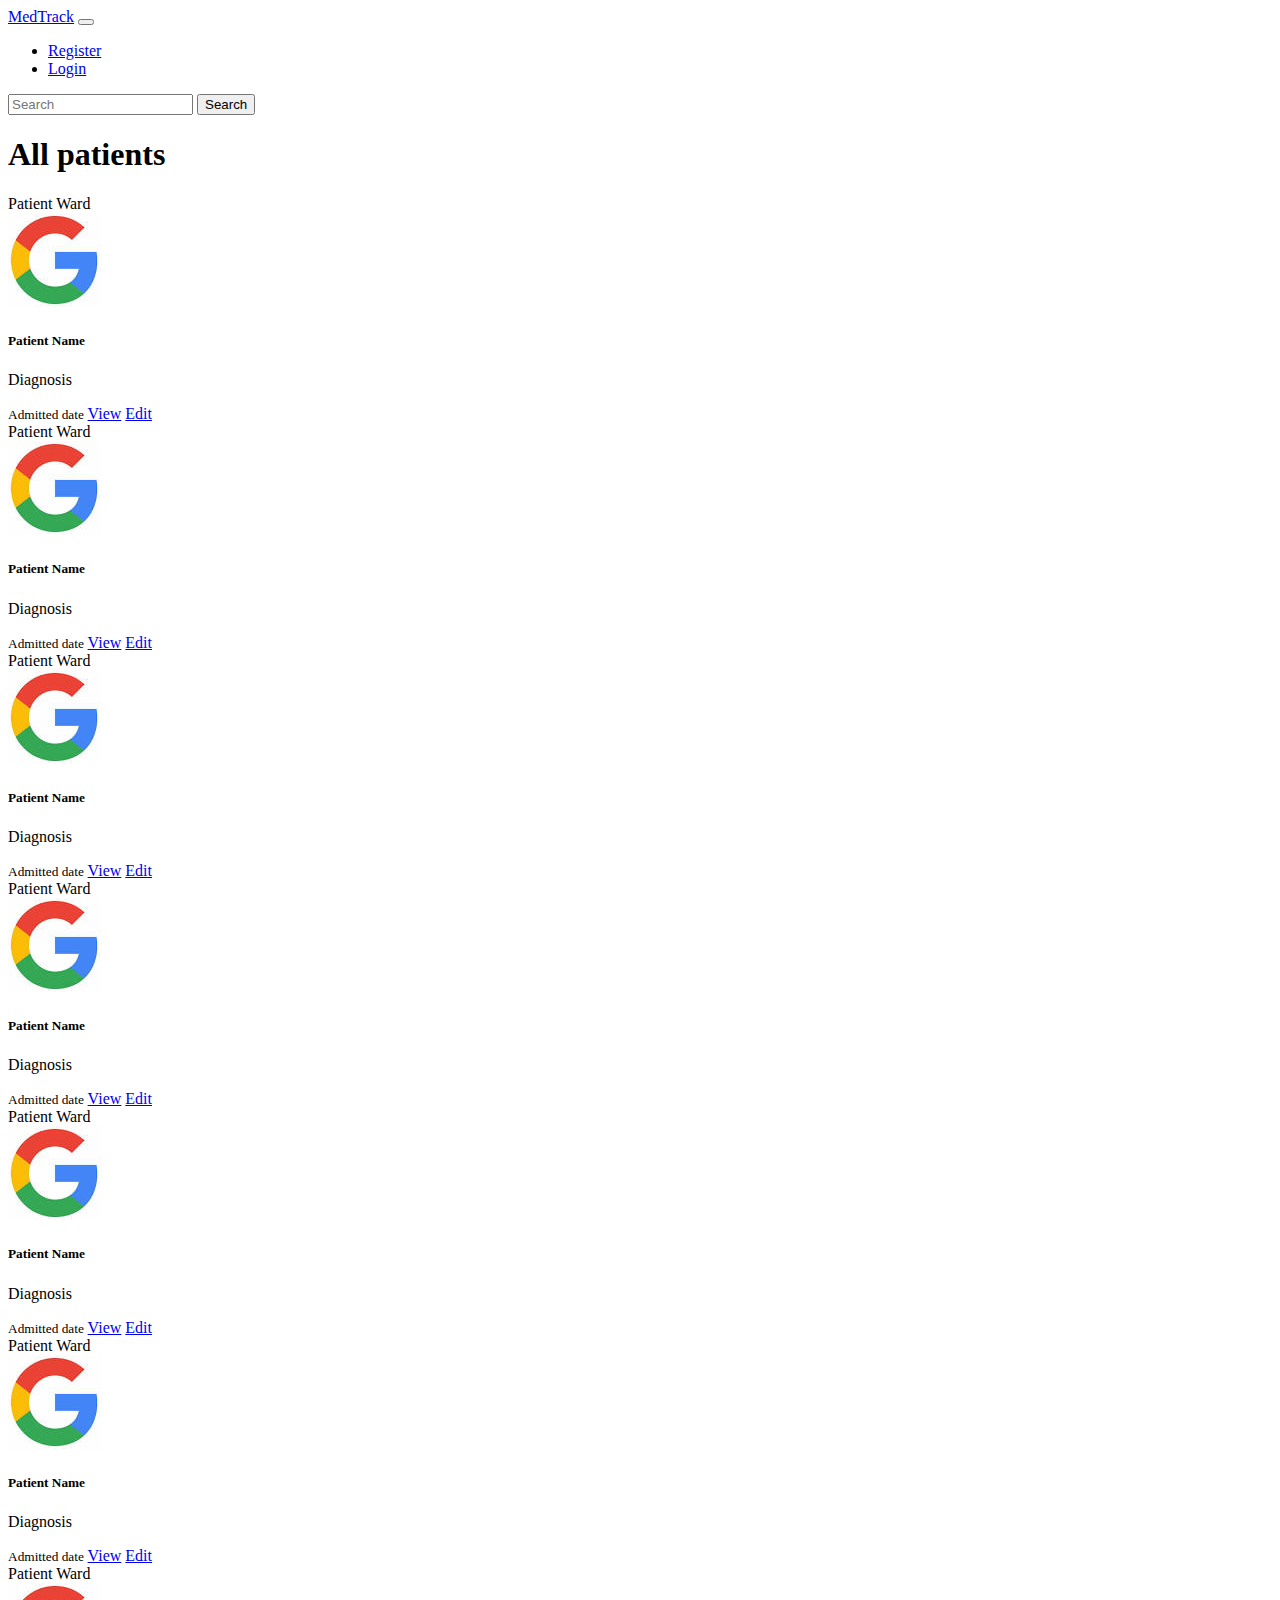
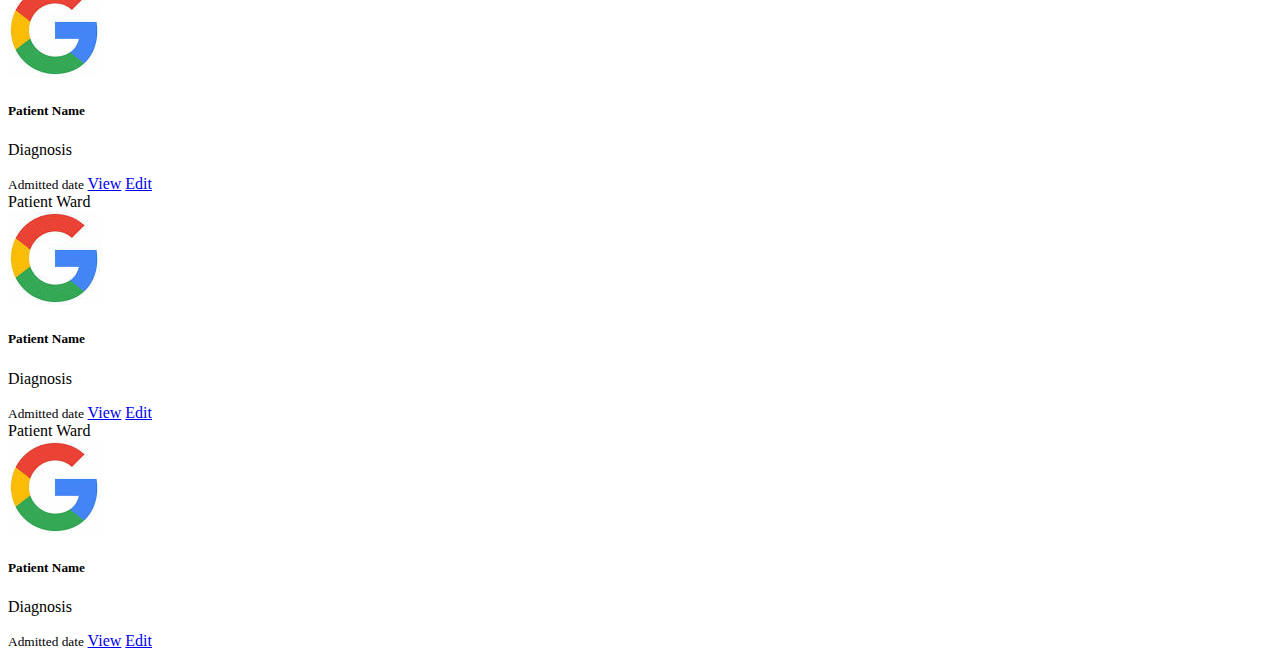
<file: index.html>
<!DOCTYPE html>
<html lang="en" dir="ltr">
<head>
    <meta charset="utf-8">
    <title>MedTrack : Index</title>
    <link rel="stylesheet"
    href="https://stackpath.bootstrapcdn.com/bootstrap/4.1.3/css/bootstrap.min.css"
    integrity="sha384-MCw98/SFnGE8fJT3GXwEOngsV7Zt27NXFoaoApmYm81iuXoPkFOJwJ8ERdknLPMO"
    crossorigin="anonymous">
</head>
<body>
    <nav class="navbar navbar-expand-lg navbar-dark bg-dark">
        <a class="navbar-brand" href="#">MedTrack</a>
        <button class="navbar-toggler" type="button" data-toggle="collapse" data-target="#navbarSupportedContent" aria-controls="navbarSupportedContent" aria-expanded="false" aria-label="Toggle navigation">
            <span class="navbar-toggler-icon"></span>
        </button>
        <div class="collapse navbar-collapse" id="navbarSupportedContent">
            <ul class="navbar-nav mr-auto">
                <li class="nav-item">
                    <a class="nav-link" href="#">Register</a>
                </li>
                <li class="nav-item">
                    <a class="nav-link" href="#">Login</a>
                </li>
            </ul>
            <form class="form-inline my-2 my-lg-0">
                <input class="form-control mr-sm-2" type="search" placeholder="Search" aria-label="Search">
                <button class="btn btn-outline-success my-2 my-sm-0" type="submit">Search</button>
            </form>
        </div>
    </nav>

    <div class="container">
        <h1 class="text-center">All patients</h1>
        <!-- card chunk -->
        <div class="row">
            <div class="col-sm-12 col-lg-4">
                <div class="card text-center">
                    <div class="card-header">
                        Patient Ward
                    </div>
                    <div class="card-body">
                        <img src="[data-uri]" alt="">
                        <h5 class="card-title">Patient Name</h5>
                        <p class="card-text">Diagnosis</p>
                    </div>
                    <div class="card-footer text-muted">
                        <small>Admitted date</small>
                        <a href="#" class="btn btn-danger btn-block">View</a>
                        <a href="#" class="btn btn-danger btn-block">Edit</a>
                    </div>
                </div>
            </div>
            <div class="col-sm-12 col-lg-4">
                <div class="card text-center">
                    <div class="card-header">
                        Patient Ward
                    </div>
                    <div class="card-body">
                        <img src="[data-uri]" alt="">
                        <h5 class="card-title">Patient Name</h5>
                        <p class="card-text">Diagnosis</p>
                    </div>
                    <div class="card-footer text-muted">
                        <small>Admitted date</small>
                        <a href="#" class="btn btn-danger btn-block">View</a>
                        <a href="#" class="btn btn-danger btn-block">Edit</a>
                    </div>
                </div>
            </div>
            <div class="col-sm-12 col-lg-4">
                <div class="card text-center">
                    <div class="card-header">
                        Patient Ward
                    </div>
                    <div class="card-body">
                        <img src="[data-uri]" alt="">
                        <h5 class="card-title">Patient Name</h5>
                        <p class="card-text">Diagnosis</p>
                    </div>
                    <div class="card-footer text-muted">
                        <small>Admitted date</small>
                        <a href="#" class="btn btn-danger btn-block">View</a>
                        <a href="#" class="btn btn-danger btn-block">Edit</a>
                    </div>
                </div>
            </div>
        </div>
        <div class="row">
            <div class="col-sm-12 col-lg-4">
                <div class="card text-center">
                    <div class="card-header">
                        Patient Ward
                    </div>
                    <div class="card-body">
                        <img src="[data-uri]" alt="">
                        <h5 class="card-title">Patient Name</h5>
                        <p class="card-text">Diagnosis</p>
                    </div>
                    <div class="card-footer text-muted">
                        <small>Admitted date</small>
                        <a href="#" class="btn btn-danger btn-block">View</a>
                        <a href="#" class="btn btn-danger btn-block">Edit</a>
                    </div>
                </div>
            </div>
            <div class="col-sm-12 col-lg-4">
                <div class="card text-center">
                    <div class="card-header">
                        Patient Ward
                    </div>
                    <div class="card-body">
                        <img src="[data-uri]" alt="">
                        <h5 class="card-title">Patient Name</h5>
                        <p class="card-text">Diagnosis</p>
                    </div>
                    <div class="card-footer text-muted">
                        <small>Admitted date</small>
                        <a href="#" class="btn btn-danger btn-block">View</a>
                        <a href="#" class="btn btn-danger btn-block">Edit</a>
                    </div>
                </div>
            </div>
            <div class="col-sm-12 col-lg-4">
                <div class="card text-center">
                    <div class="card-header">
                        Patient Ward
                    </div>
                    <div class="card-body">
                        <img src="[data-uri]" alt="">
                        <h5 class="card-title">Patient Name</h5>
                        <p class="card-text">Diagnosis</p>
                    </div>
                    <div class="card-footer text-muted">
                        <small>Admitted date</small>
                        <a href="#" class="btn btn-danger btn-block">View</a>
                        <a href="#" class="btn btn-danger btn-block">Edit</a>
                    </div>
                </div>
            </div>
        </div>
        <div class="row">
            <div class="col-sm-12 col-lg-4">
                <div class="card text-center">
                    <div class="card-header">
                        Patient Ward
                    </div>
                    <div class="card-body">
                        <img src="[data-uri]" alt="">
                        <h5 class="card-title">Patient Name</h5>
                        <p class="card-text">Diagnosis</p>
                    </div>
                    <div class="card-footer text-muted">
                        <small>Admitted date</small>
                        <a href="#" class="btn btn-danger btn-block">View</a>
                        <a href="#" class="btn btn-danger btn-block">Edit</a>
                    </div>
                </div>
            </div>
            <div class="col-sm-12 col-lg-4">
                <div class="card text-center">
                    <div class="card-header">
                        Patient Ward
                    </div>
                    <div class="card-body">
                        <img src="[data-uri]" alt="">
                        <h5 class="card-title">Patient Name</h5>
                        <p class="card-text">Diagnosis</p>
                    </div>
                    <div class="card-footer text-muted">
                        <small>Admitted date</small>
                        <a href="#" class="btn btn-danger btn-block">View</a>
                        <a href="#" class="btn btn-danger btn-block">Edit</a>
                    </div>
                </div>
            </div>
            <div class="col-sm-12 col-lg-4">
                <div class="card text-center">
                    <div class="card-header">
                        Patient Ward
                    </div>
                    <div class="card-body">
                        <img src="[data-uri]" alt="">
                        <h5 class="card-title">Patient Name</h5>
                        <p class="card-text">Diagnosis</p>
                    </div>
                    <div class="card-footer text-muted">
                        <small>Admitted date</small>
                        <a href="#" class="btn btn-danger btn-block">View</a>
                        <a href="#" class="btn btn-danger btn-block">Edit</a>
                    </div>
                </div>
            </div>
        </div>
    </div>
    <script type="text/javascript" src="test.js"></script>
</body>
</html>
</file>
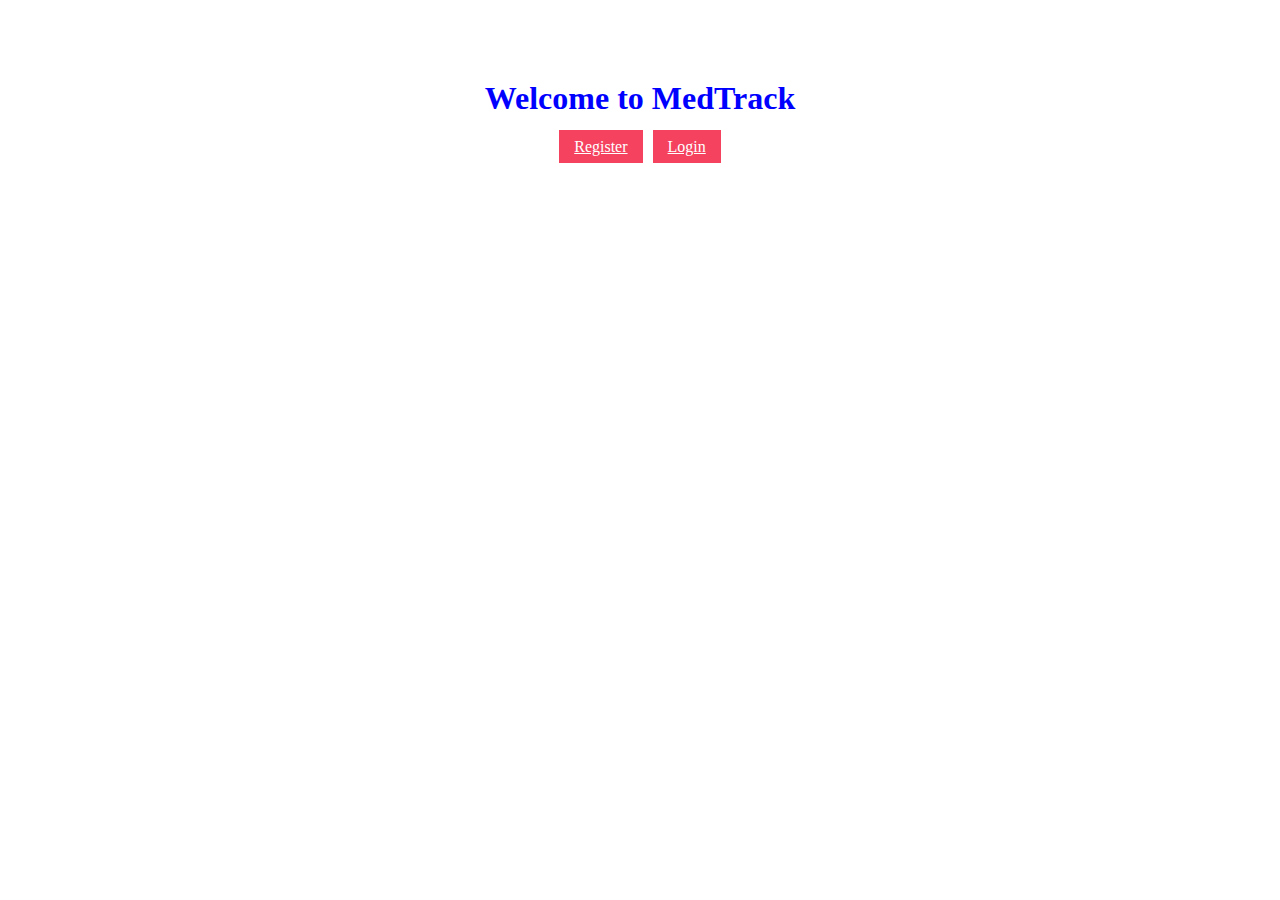
<file: landing.html>
<!DOCTYPE html>
<html lang="en" dir="ltr">

<head>
    <meta charset="utf-8">
    <meta name="viewport"
    content="width=device-width, initial-scale=1, shrink-to-fit=no">
    <title>MedTrack : Landing</title>
    <link rel="stylesheet"
    href="https://stackpath.bootstrapcdn.com/bootstrap/4.1.3/css/bootstrap.min.css"
    integrity="sha384-MCw98/SFnGE8fJT3GXwEOngsV7Zt27NXFoaoApmYm81iuXoPkFOJwJ8ERdknLPMO"
    crossorigin="anonymous">
    <link rel="stylesheet" href="landing.css">
</head>

<body>
    <h1 id ="header">Welcome to MedTrack</h1>
    <a href="#" type="button" class="loginbutton">Register</a>
    <a href="#" type="button" class="loginbutton">Login</a>
</body>

</html>
</file>
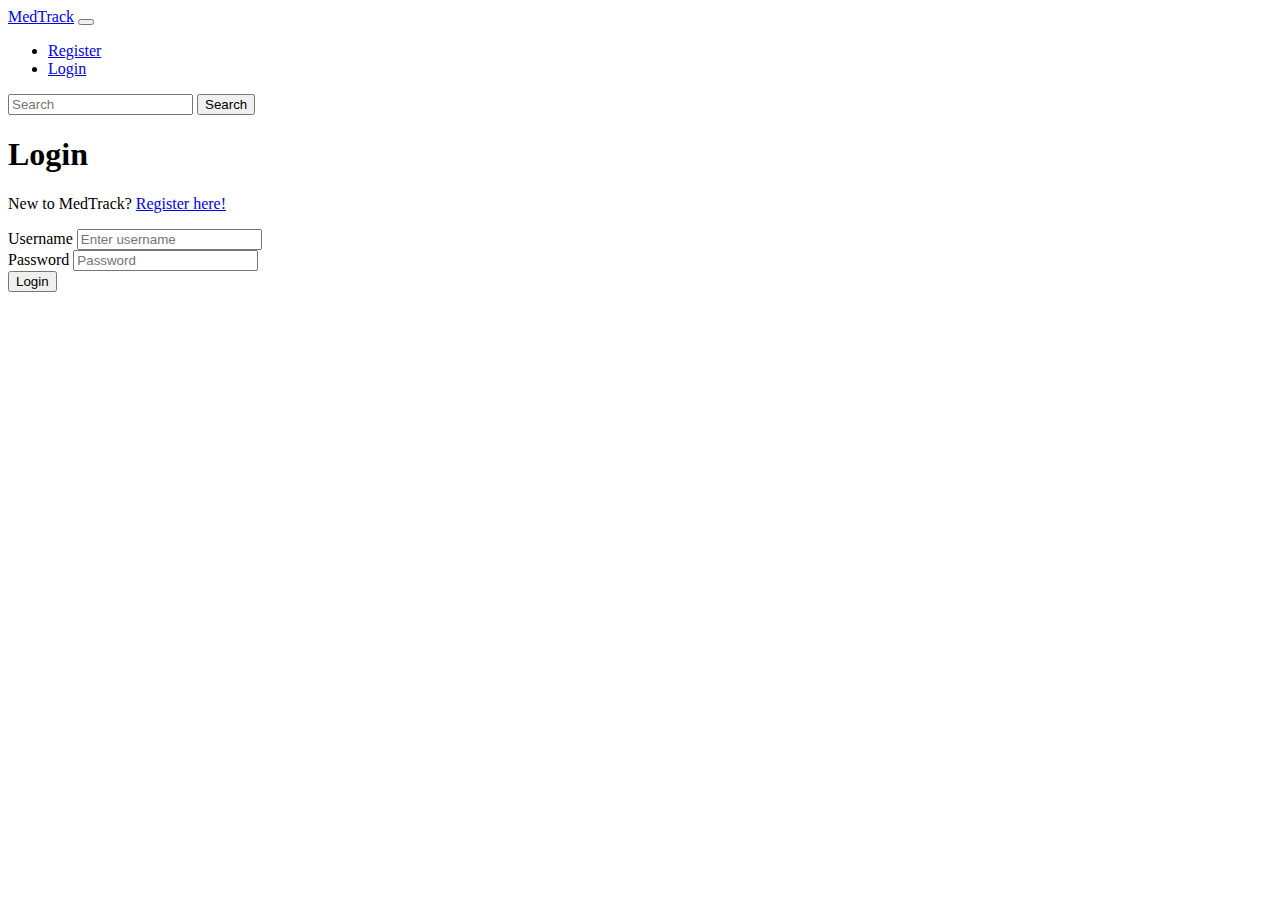
<file: login.html>
<!DOCTYPE html>
<html lang="en" dir="ltr">
<head>
    <meta charset="utf-8">
    <title>MedTrack : Login</title>
    <link rel="stylesheet"
    href="https://stackpath.bootstrapcdn.com/bootstrap/4.1.3/css/bootstrap.min.css"
    integrity="sha384-MCw98/SFnGE8fJT3GXwEOngsV7Zt27NXFoaoApmYm81iuXoPkFOJwJ8ERdknLPMO"
    crossorigin="anonymous">
</head>
<body>

    <nav class="navbar navbar-expand-lg navbar-dark bg-dark">
        <a class="navbar-brand" href="#">MedTrack</a>
        <button class="navbar-toggler" type="button" data-toggle="collapse" data-target="#navbarSupportedContent" aria-controls="navbarSupportedContent" aria-expanded="false" aria-label="Toggle navigation">
            <span class="navbar-toggler-icon"></span>
        </button>
        <div class="collapse navbar-collapse" id="navbarSupportedContent">
            <ul class="navbar-nav mr-auto">
                <li class="nav-item">
                    <a class="nav-link" href="#">Register</a>
                </li>
                <li class="nav-item">
                    <a class="nav-link" href="#">Login</a>
                </li>
            </ul>
            <form class="form-inline my-2 my-lg-0">
                <input class="form-control mr-sm-2" type="search" placeholder="Search" aria-label="Search">
                <button class="btn btn-outline-success my-2 my-sm-0" type="submit">Search</button>
            </form>
        </div>
    </nav>

    <div class="container">
        <div class="text-center">
            <h1>Login</h1>
            <p>New to MedTrack? <a href="#">Register here!</a></p>
            <form>
                <div class="form-group">
                    <label for="username">Username</label>
                    <input type="username" name="username" class="form-control" placeholder="Enter username">
                </div>
                <div class="form-group">
                    <label for="password">Password</label>
                    <input type="password" name="password" class="form-control" placeholder="Password">
                </div>
                <button type="submit" class="btn btn-danger btn-block">Login</button>
            </form>
        </div>
    </div>
</body>
</html>
</file>
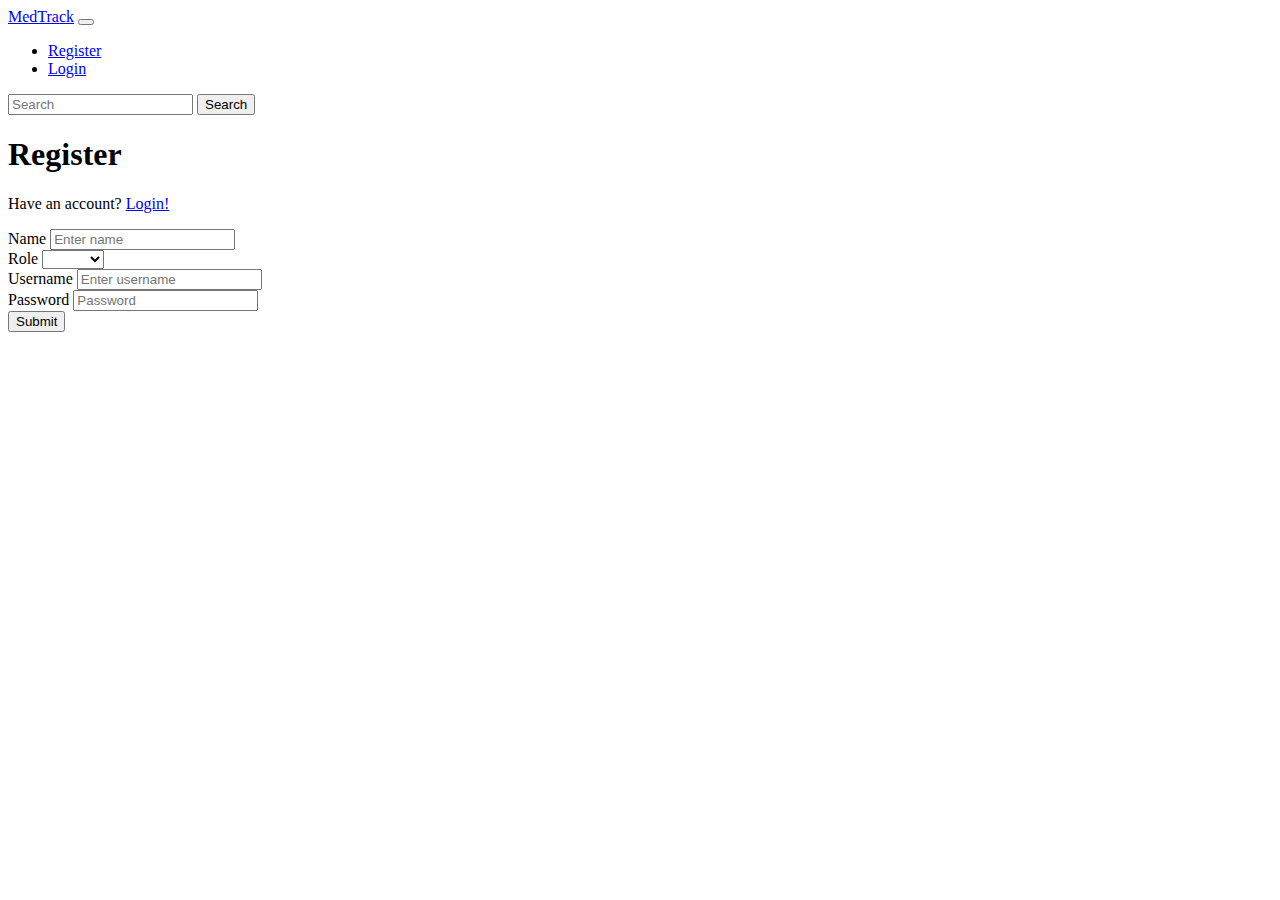
<file: register.html>
<!DOCTYPE html>
<html lang="en" dir="ltr">
<head>
    <meta charset="utf-8">
    <title>MedTrack : Register</title>
    <link rel="stylesheet"
    href="https://stackpath.bootstrapcdn.com/bootstrap/4.1.3/css/bootstrap.min.css"
    integrity="sha384-MCw98/SFnGE8fJT3GXwEOngsV7Zt27NXFoaoApmYm81iuXoPkFOJwJ8ERdknLPMO"
    crossorigin="anonymous">
</head>
<body>
    <nav class="navbar navbar-expand-lg navbar-dark bg-dark">
        <a class="navbar-brand" href="#">MedTrack</a>
        <button class="navbar-toggler" type="button" data-toggle="collapse" data-target="#navbarSupportedContent" aria-controls="navbarSupportedContent" aria-expanded="false" aria-label="Toggle navigation">
            <span class="navbar-toggler-icon"></span>
        </button>
        <div class="collapse navbar-collapse" id="navbarSupportedContent">
            <ul class="navbar-nav mr-auto">
                <li class="nav-item">
                    <a class="nav-link" href="#">Register</a>
                </li>
                <li class="nav-item">
                    <a class="nav-link" href="#">Login</a>
                </li>
            </ul>
            <form class="form-inline my-2 my-lg-0">
                <input class="form-control mr-sm-2" type="search" placeholder="Search" aria-label="Search">
                <button class="btn btn-outline-success my-2 my-sm-0" type="submit">Search</button>
            </form>
        </div>
    </nav>
    <div class="container">
        <div class="text-center">
            <h1>Register</h1>
            <p>Have an account? <a href="#">Login!</a></p>
            <form>
                <div class="form-group">
                    <label for="name">Name</label>
                    <input type="name" name="name" class="form-control" placeholder="Enter name">
                </div>
                <div class="form-group">
                    <label for="role_select">Role</label>
                    <select class="form-control" name="role_select">
                        <option></option>
                        <option>Doctor</option>
                        <option>Nurse</option>
                    </select>
                </div>
                <div class="form-group">
                    <label for="username">Username</label>
                    <input type="username" name="username" class="form-control" placeholder="Enter username">
                </div>
                <div class="form-group">
                    <label for="password">Password</label>
                    <input type="password" name="password" class="form-control" placeholder="Password">
                </div>
                <button type="submit" class="btn btn-danger btn-block">Submit</button>

            </form>
        </div>
    </div>
</body>
</html>
</file>
<file: landing.css>
body{
    margin: 80px;
    text-align: center;
}

.loginbutton{
    background-color: #f4425f; /* Green */
    border: solid;
    color: white;
    padding: 8px 15px;
}

#header {
    color: blue;
}
</file>
